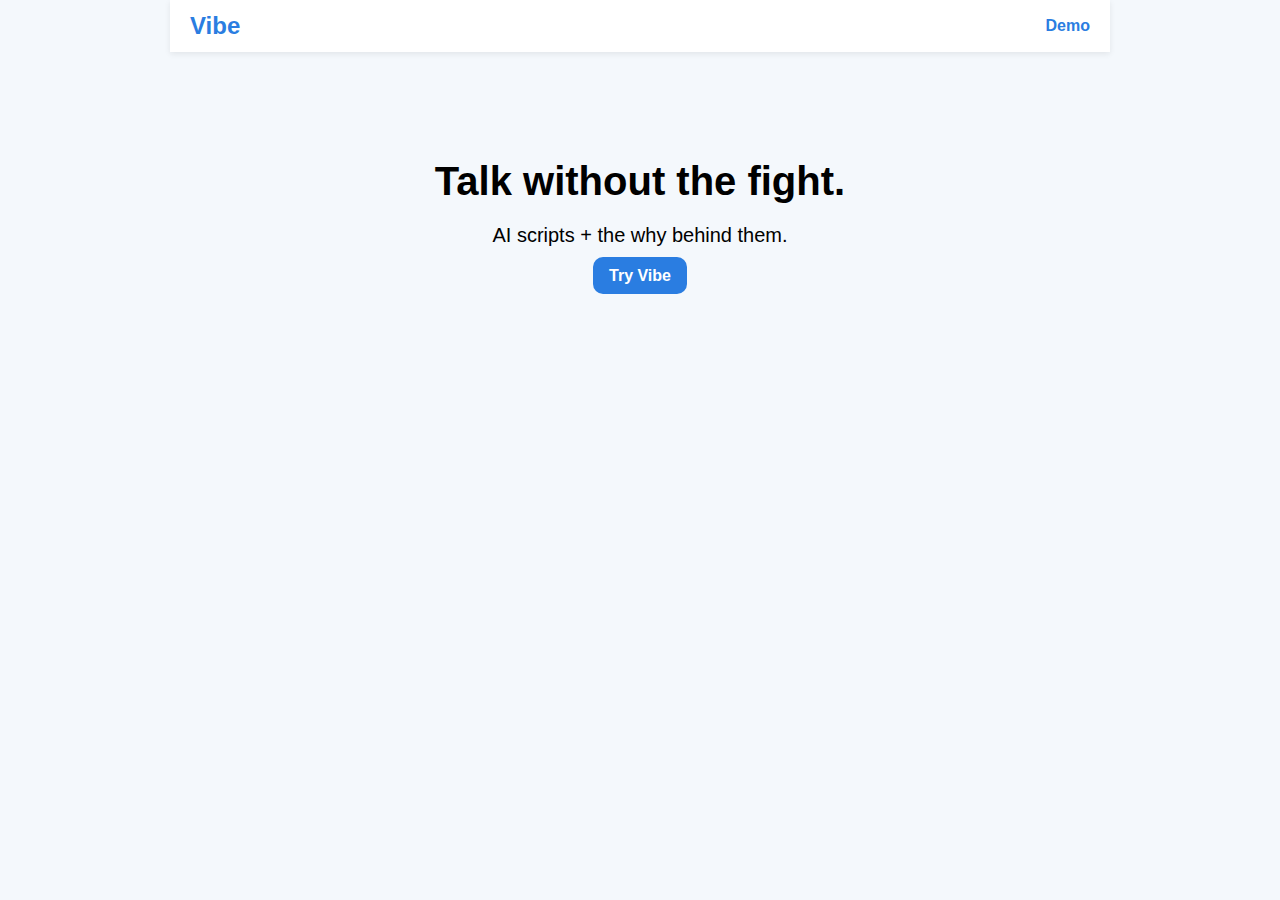
<file: index.html>
<!doctype html>
<html>
<head>
  <meta charset="utf-8"/>
  <meta name="viewport" content="width=device-width,initial-scale=1"/>
  <title>Vibe – Talk without the fight</title>
  <link rel="stylesheet" href="/styles.css"/>
</head>
<body>
  <nav class="nav wrap">
    <div class="brand">Vibe</div>
    <a href="/demo.html">Demo</a>
  </nav>
  <header class="hero wrap">
    <h1>Talk without the fight.</h1>
    <p>AI scripts + the why behind them.</p>
    <a class="btn" href="/demo.html">Try Vibe</a>
  </header>
</body>
</html>
</file>
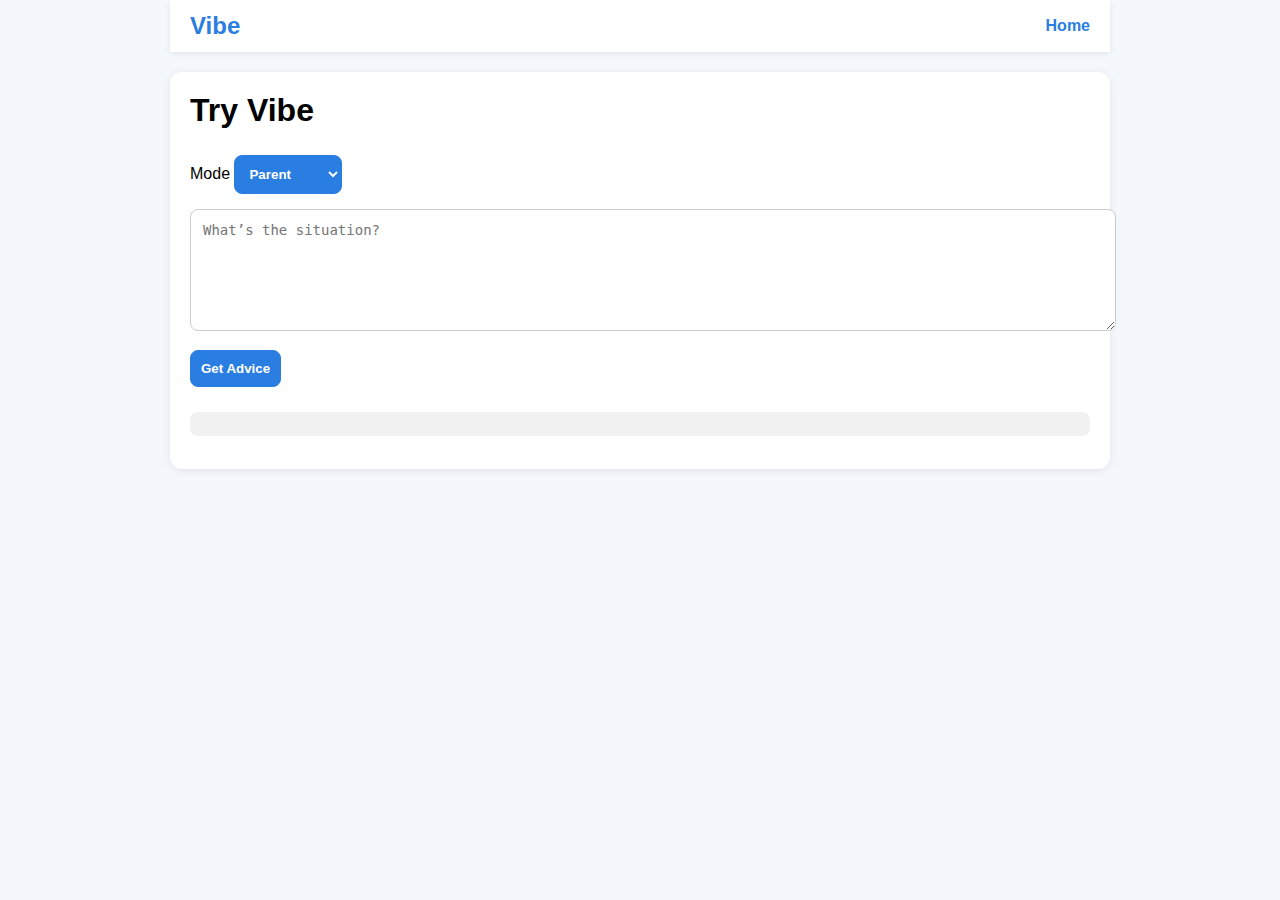
<file: demo.html>
<!doctype html>
<html>
<head>
  <meta charset="utf-8"/>
  <meta name="viewport" content="width=device-width,initial-scale=1"/>
  <title>Vibe Demo</title>
  <link rel="stylesheet" href="/styles.css"/>
</head>
<body>
  <nav class="nav wrap">
    <div class="brand">Vibe</div>
    <a href="/index.html">Home</a>
  </nav>
  <main class="wrap card">
    <h1>Try Vibe</h1>
    <label>Mode</label>
    <select id="mode">
      <option value="parent">Parent</option>
      <option value="teen">Teen</option>
      <option value="rephrase">Rephraser</option>
    </select>
    <textarea id="input" rows="6" placeholder="What’s the situation?"></textarea>
    <button id="go">Get Advice</button>
    <pre id="out" class="out"></pre>
  </main>

  <script>
  const out=document.getElementById('out');
  document.getElementById('go').onclick=async()=>{
    const mode=document.getElementById('mode').value;
    const input=document.getElementById('input').value.trim();
    if(!input){out.textContent='Type a situation.';return;}
    out.textContent='Thinking…';
    try{
      const r=await fetch('/api/vibe',{
        method:'POST',
        headers:{'Content-Type':'application/json'},
        body:JSON.stringify({mode,input})
      });
      out.textContent=JSON.stringify(await r.json(),null,2);
    }catch(e){
      out.textContent='Error: '+e;
    }
  };
  </script>
</body>
</html>
</file>
<file: styles.css>
/* Global */
body {
  font-family: Arial, sans-serif;
  background: #f4f8fc;
  margin: 0;
}
.wrap {
  max-width: 900px;
  margin: 0 auto;
  padding: 16px;
}

/* Nav */
.nav {
  display: flex;
  justify-content: space-between;
  align-items: center;
  background: #fff;
  padding: 12px 20px;
  box-shadow: 0 2px 6px rgba(0,0,0,.08);
}
.brand {
  font-weight: 800;
  font-size: 24px;
  color: #2a7de1;
}
.nav a {
  text-decoration: none;
  color: #2a7de1;
  font-weight: 600;
}

/* Hero */
.hero {
  text-align: center;
  padding: 80px 20px;
}
.hero h1 {
  font-size: 40px;
  margin-bottom: 12px;
}
.hero p {
  font-size: 20px;
  margin-bottom: 20px;
}
.btn {
  background: #2a7de1;
  color: #fff;
  padding: 10px 16px;
  border-radius: 10px;
  text-decoration: none;
  font-weight: 600;
}

/* Card */
.card {
  background: #fff;
  padding: 20px;
  border-radius: 12px;
  box-shadow: 0 2px 8px rgba(0,0,0,.08);
  margin-top: 20px;
}
.card h1 {
  margin-top: 0;
}

/* Form */
textarea {
  width: 100%;
  margin: 10px 0;
  padding: 12px;
  border-radius: 8px;
  border: 1px solid #ccc;
  font-size: 14px;
}
select, button {
  padding: 10px;
  margin: 5px 0;
  border-radius: 8px;
  border: 1px solid #2a7de1;
  background: #2a7de1;
  color: white;
  font-weight: 600;
  cursor: pointer;
}
button:hover {
  background: #1f5dbf;
}

/* Output */
.out {
  margin-top: 20px;
  background: #f1f1f1;
  padding: 12px;
  border-radius: 8px;
  white-space: pre-wrap;
}
</file>
